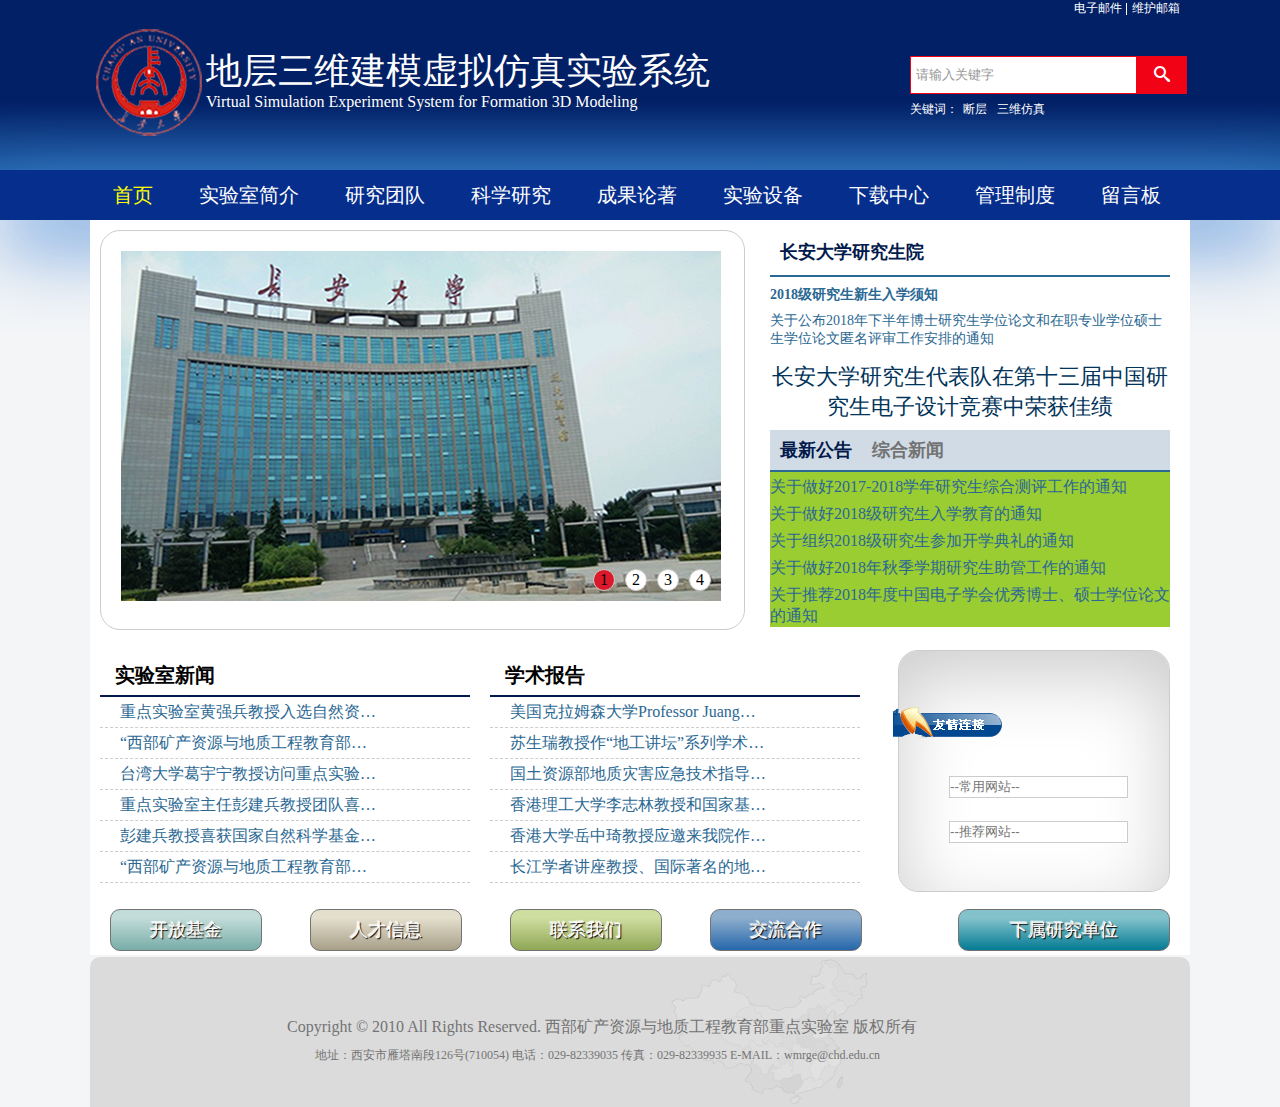
<file: index.html>
<!DOCTYPE html>
<html lang="en">
<head>
    <meta charset="UTF-8">
    <title>地层三维建模虚拟仿真实验系统</title>
    <link rel="stylesheet" href="css/base.css">
    <link rel="stylesheet" href="css/index.css">
</head>
<body>
   <div class="header">
    <div class="inner">
        <div class="in_left">
           <span><img src="images/123.png" alt="长安大学" title="长安大学"></span>
           <p class="first">地层三维建模虚拟仿真实验系统</p>
           <i>Virtual Simulation Experiment System for Formation 3D Modeling</i>
        </div>
        <div class="in_right">
            <div class="search">
                <input type="text" value="请输入关键字">
                <button><i></i></button>
            </div>
            <div class="hot">
                <ul>
                    <li>关键词：</li>
                    <li><a href="#">断层</a></li>
                    <li><a href="#">三维仿真</a></li>
                </ul>
            </div>
        </div>
        <div class="top">
            <ul>
                <li><a href="#">电子邮件</a></li>
                <li><a href="#">维护邮箱</a></li>
            </ul>
        </div>
    </div>
</div>
   <div class="nav">
    <div class="nav_t w">
        <ul>
            <li><a href="#" class="current">首页</a></li>
            <li><a href="#">实验室简介</a></li>
            <li><a href="#">研究团队</a></li>
            <li><a href="#">科学研究</a></li>
            <li><a href="#">成果论著</a></li>
            <li><a href="#">实验设备</a></li>
            <li><a href="#">下载中心</a></li>
            <li><a href="#">管理制度</a></li>
            <li><a href="index1.html">留言板</a></li>
        </ul>
    </div>
</div>
   <div class="b_middle w">
       <div class="b_left">
           <div class="all" id='box'>
               <div class="screen">
                   <ul>
                       <li><img src="images/1.png" ></li>
                       <li><img src="images/2.png" ></li>
                       <li><img src="images/3.png" ></li>
                       <li><img src="images/4.png" ></li>
                   </ul>
                   <ol>
                   </ol>
               </div>
               <div id="arr"><span id="left">&lt;</span><span id="right">&gt;</span></div>
           </div>
       </div>
       <div class="b_right">
             <div class="b_top">
                 <ul>
                     <li><a href="#" class="li_first">长安大学研究生院</a></li>
                     <li><a href="#">2018级研究生新生入学须知</a></li>
                     <li><a href="#">关于公布2018年下半年博士研究生学位论文和在职专业学位硕士生学位论文匿名评审工作安排的通知</a></li>
                     <li><a href="#" class="li_last">长安大学研究生代表队在第十三届中国研究生电子设计竞赛中荣获佳绩</a></li>
                 </ul>
             </div>

             <div class="b_bottom">
                 <ul class="tab">
                     <li  class="tab-item" ><a class=" active">最新公告</a></li>
                     <li  class="tab-item" ><a >综合新闻</a></li>
                 </ul>
                <div class="t_bottom">
                    <div class="main selected">
                        <ul>
                            <li><a href="#">关于做好2017-2018学年研究生综合测评工作的通知</a></li>
                            <li><a href="#">关于做好2018级研究生入学教育的通知</a></li>
                            <li><a href="#">关于组织2018级研究生参加开学典礼的通知</a></li>
                            <li><a href="#">关于做好2018年秋季学期研究生助管工作的通知</a></li>
                            <li><a href="#">关于推荐2018年度中国电子学会优秀博士、硕士学位论文的通知</a></li>
                        </ul>
                    </div>
                    <div class="main">
                        <ul>
                            <li><a href="#">关于选拔我校研究生赴韩国交流学习的通知</a></li>
                            <li><a href="#">关于选聘研究生（含博士生）担任学生辅导员的补充通知</a></li>
                            <li><a href="#">关于对长安大学2017-2018学年优秀兼辅名单的公示</a></li>
                            <li><a href="#">学校举办2018年研究生表彰大会暨诗歌朗诵大会</a></li>
                            <li><a href="#">中国学位与研究生教育学会2018年研究生教育成果奖申请材料展示</a></li>
                        </ul>
                    </div>
                </div>
             </div>
       </div>
  </div>
   <div class="banner w">
       <div class="ban_left">
         <div class="ban_first">
             <div class="p"><p>实验室新闻</p></div>
             <ul>
                 <li><a href="#">重点实验室黄强兵教授入选自然资源部“高层次创新型科技人才培养工程科技领军人才”</a></li>
                 <li><a href="#">“西部矿产资源与地质工程教育部重点实验室”学术委员会</a></li>
                 <li><a href="#">台湾大学葛宇宁教授访问重点实验室并作学术报告</a></li>
                 <li><a href="#">重点实验室主任彭建兵教授团队喜获国土资源科学技术一等奖</a></li>
                 <li><a href="#">彭建兵教授喜获国家自然科学基金重大项目资助</a></li>
                 <li><a href="#">“西部矿产资源与地质工程教育部重点实验室”学术委员会会议顺利召开</a></li>
             </ul>
         </div>
           <div class="ban_second">
               <div class="p"><p>学术报告</p></div>
               <ul>
                   <li><a href="#">美国克拉姆森大学Professor Juang来重点实验室作学术报告</a></li>
                   <li><a href="#">苏生瑞教授作“地工讲坛”系列学术报告</a></li>
                   <li><a href="#">国土资源部地质灾害应急技术指导中心总工程师殷跃平研究员应邀到长安长安做学术报告</a></li>
                   <li><a href="#">香港理工大学李志林教授和国家基础地理信息中心主任陈军教授应邀来我院做报告</a></li>
                   <li><a href="#">香港大学岳中琦教授应邀来我院作学术报告</a></li>
                   <li><a href="#">长江学者讲座教授、国际著名的地球物理学家、遥感专家路中教授为我院师生作报告</a></li>
               </ul>

           </div>
       </div>
       <div class="ban_right">
           <div class="ban_top">
               <img src="images/index_26.png" alt="">
               <input type="text" placeholder="--常用网站--" list="chdwz"/>
               <datalist id="chdwz">
                   <option><a href="#">长安大学信息门户</a></option>
                   <option><a href="#">长安大学地测学院</a></option>
                   <option><a href="#">长安大学图书馆</a></option>
                   <option><a href="#">长安大学</a></option>
               </datalist>
               <input class="t_text" type="text" placeholder="--推荐网站--" list="wangzhan"/>
               <datalist id="wangzhan">
                   <option><a href="#">西北大学</a></option>
                   <option><a href="#">兰州大学</a></option>
                   <option><a href="#">吉林大学</a></option>
                   <option><a href="#">中国测绘科学研究院</a></option>
               </datalist>
           </div>
       </div>

   </div>
   <div class="f_top w">
         <div class="f_first">开放基金</div>
         <div class="f_second">人才信息</div>
         <div class="f_third">联系我们</div>
         <div class="f_four">交流合作</div>
         <div class="f_five">下属研究单位</div>
   </div>
<div class="footer w">
    <div class="f_right"></div>
    <p class="first">Copyright © 2010 All Rights Reserved. 西部矿产资源与地质工程教育部重点实验室 版权所有</p>
    <p class="second">地址：西安市雁塔南段126号(710054) 电话：029-82339035 传真：029-82339935 E-MAIL：wmrge@chd.edu.cn</p>
</div>
<script src="js/common.js"></script>
<script src="js/jquery-1.12.4.js"></script>
<script>
    var box = my$("box");
    //获取相框
    var screen = box.children[0];
    //获取相框的宽度
    var imgWidth = screen.offsetWidth;
    //获取ul
    var ulObj = screen.children[0];
    //获取ul中的所有li
    var list = ulObj.children;
    //获取ol
    var olObj = screen.children[1];
    //焦点的div
    var arr = my$("arr");
    //创建小按钮----根据ul中的li个数
    var pic = 0;
    for (var i = 0; i < list.length; i++) {
        //创建li标签，加入到ol中
        var liObj = document.createElement("li");
        //在每个ol中的li中存入自定义属性
        liObj.setAttribute("index", i);
        olObj.appendChild(liObj);
        liObj.innerHTML = (i + 1);
        //设置第一个ol中的li的背景色
        olObj.children[0].className = "current";
        //注册鼠标进入事件
        liObj.onmouseover = function () {
            //先移除所有ol中的li中的颜色
            for (var j = 0; j < olObj.children.length; j++) {
                olObj.children[j].removeAttribute("class");
            }
            //设置当前li的背景颜色
            this.className = "current";
            //获取鼠标进入的li的索引值
            var pic = this.getAttribute("index");
            animation(ulObj, -pic * imgWidth);
        };
    }
    //克隆ul中的最后一个li，加入到ul中的最后
    ulObj.appendChild(ulObj.children[0].cloneNode(true));
    //自动播放
    var timeId=setInterval(clickHandle,1500);
    //鼠标进入到box显示有焦点的div
    box.onmouseover = function () {
        arr.style.display = "block";
        //鼠标进入，停止播放
        clearInterval(timeId);
    };

    //鼠标进入到box隐藏有焦点的div
    box.onmouseout = function () {
        arr.style.display = "none";
        //鼠标离开，继续播放
        timeId=setInterval(clickHandle,1500);
    };
    //右边按钮
    my$("right").onclick = clickHandle;
    function clickHandle () {
        if (pic == list.length - 1) {
            pic = 0;
            ulObj.style.left = 0 + "px";
        }
        pic++;
        animation(ulObj, -pic * imgWidth);
        //如果pic==5,说明此事显示第6张图，第一个小按钮有颜色
        if (pic == list.length - 1) {
            olObj.children[olObj.children.length - 1].className = "";
            //olObj.children[0] = "current";
            olObj.children[0].className = "current";
        } else {
            for (var j = 0; j < olObj.children.length; j++) {
                olObj.children[j].removeAttribute("class");
            }
            olObj.children[pic].className = "current";
        }
    };
    //左边按钮
    my$("left").onclick = function () {
        if (pic == 0) {
            pic = 5;
            ulObj.style.left = -pic * imgWidth + "px";
        }
        pic--;
        animation(ulObj, -pic * imgWidth);
        //设置小按钮的颜色
        for (var j = 0; j < olObj.children.length; j++) {
            olObj.children[j].removeAttribute("class");
        }
        olObj.children[pic].className = "current";
    };
    function animation(element, target) {
        //获取div当前的位置
        clearInterval(element.timeid);
        element.timeid = setInterval(function () {
            var current = element.offsetLeft;//数字类型
            //div每次移动的步数---
            var step = 10;
            step = current < target ? step : -step;
            //每次移动后的位置
            current += step;
            //判断当前位置是否为目标位置
            if (Math.abs(current - target) > Math.abs(step)) {
                element.style.left = current + "px";
            } else {
                clearInterval(element.timeid);
                element.style.left = target + "px";
            }
        }, 10);
    }
    // 轮播图结束
    $(function () {
        $(".tab-item").mouseenter(function () {
            //两件事---自己添加类，兄弟元素移除类
            $(this).addClass("active").siblings().removeClass("active");
            var idx = $(this).index();
            $(".main").eq(idx).addClass("selected").siblings().removeClass("selected");
        });
    });
</script>
</body>
</html>
</file>
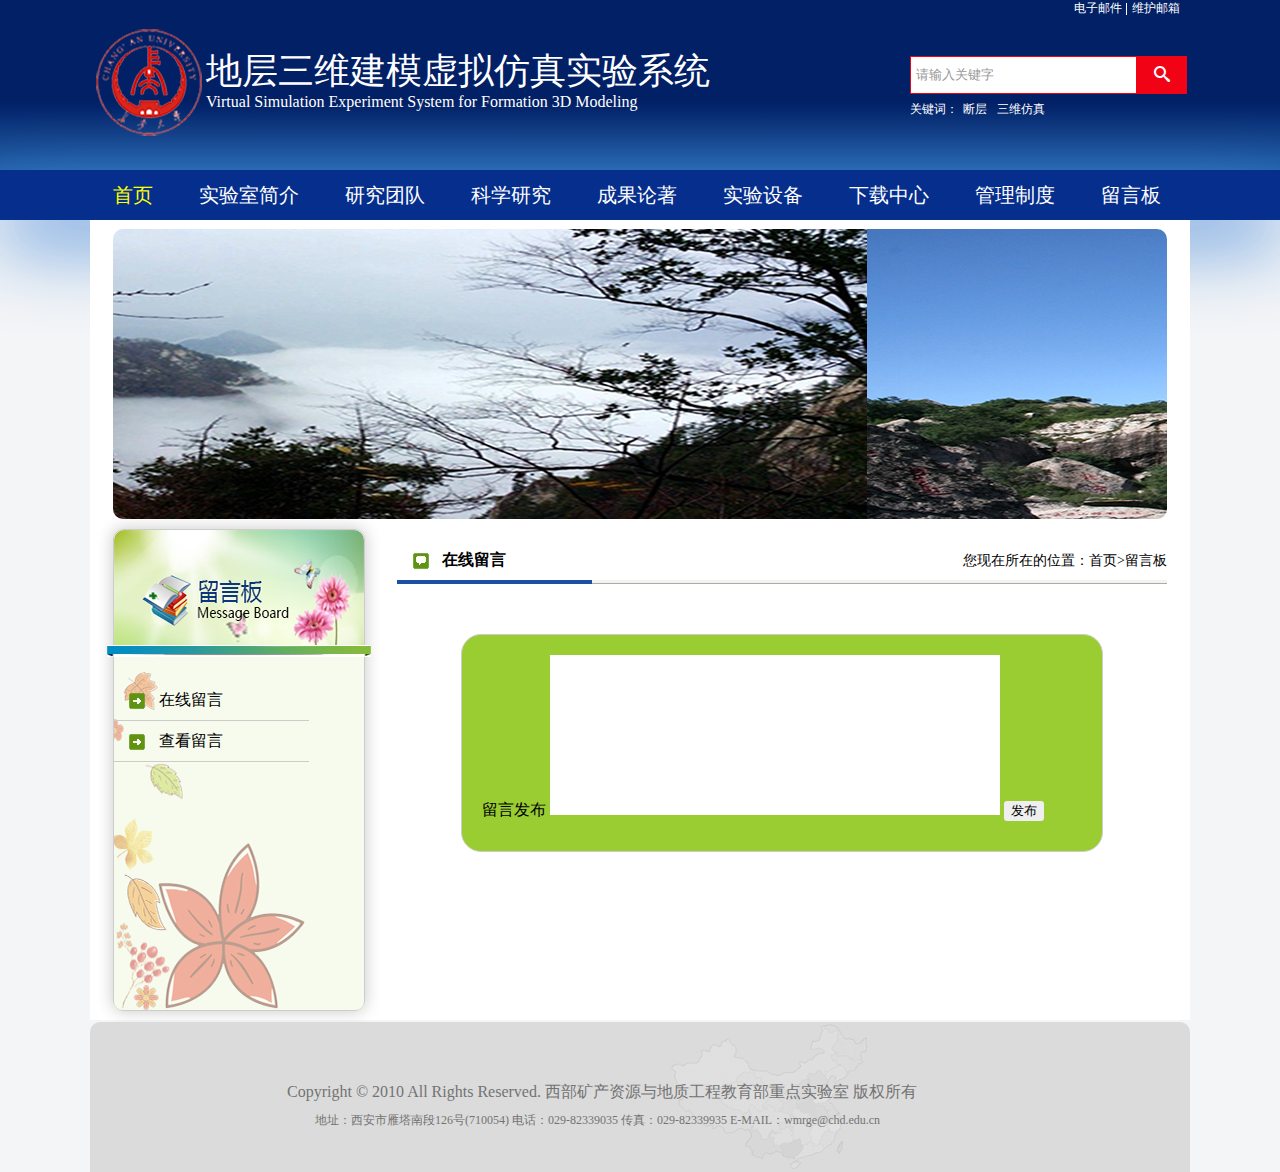
<file: index1.html>
<!DOCTYPE html>
<html lang="en">
<head>
    <meta charset="UTF-8">
    <title>地层三维建模仿真实验</title>
    <link rel="stylesheet" href="css/base.css">
    <link rel="stylesheet" href="css/index1.css">
</head>
<body>
<div class="header">
    <div class="inner">
        <div class="in_left">
            <span><img src="images/123.png" alt="长安大学" title="长安大学"></span>
            <p class="first">地层三维建模虚拟仿真实验系统</p>
            <i>Virtual Simulation Experiment System for Formation 3D Modeling</i>
        </div>
        <div class="in_right">
            <div class="search">
                <input type="text" value="请输入关键字">
                <button><i></i></button>
            </div>
            <div class="hot">
                <ul>
                    <li>关键词：</li>
                    <li><a href="#">断层</a></li>
                    <li><a href="#">三维仿真</a></li>
                </ul>
            </div>
        </div>
        <div class="top">
            <ul>
                <li><a href="#">电子邮件</a></li>
                <li><a href="#">维护邮箱</a></li>
            </ul>
        </div>
    </div>
</div>
<div class="nav">
    <div class="nav_t w">
        <ul>
            <li><a href="index.html" class="current">首页</a></li>
            <li><a href="#">实验室简介</a></li>
            <li><a href="#">研究团队</a></li>
            <li><a href="#">科学研究</a></li>
            <li><a href="#">成果论著</a></li>
            <li><a href="#">实验设备</a></li>
            <li><a href="#">下载中心</a></li>
            <li><a href="#">管理制度</a></li>
            <li><a href="#">留言板</a></li>
        </ul>
    </div>
</div>
<div class="banner w">
    <div class="all">
        <div class="screen" id="box">
            <ul>
                <li><img src="images/14.png" ></li>
                <li><img src="images/11.png" ></li>
                <li><img src="images/12.png" ></li>
                <li><img src="images/13.png" ></li>
                <li><img src="images/10.png" ></li>
                <li><img src="images/14.png" ></li>
            </ul>
        </div>
    </div>
    <!--无缝轮播图结束-->
    <div class="ban_left">
        <div class="ban_f">
            <img src="images/liuyan3.png" alt="">
        </div>
        <div class="ban_t">
            <img class="first" src="images/message.png" alt="">
            <ul>
                <li class="ul_first">在线留言</li>
                <li class="ul_second">查看留言</li>
            </ul>
        </div>
    </div>
    <div class="ban_right">
        <ul>
            <li class="u_first">在线留言</li>
            <li class="u_second">
                <ul>
                    <li>您现在所在的位置：首页>留言板</li>
                </ul>
            </li>
        </ul>
    <div class="box" id="weibo">
            <span>留言发布</span>
            <textarea name="" id="txt" cols="30" rows="10"></textarea>
            <button id="btn">发布</button>
            <ul id="ul"></ul>
    </div>
    </div>
</div>
<div class="footer w">
    <div class="f_right"></div>
    <p class="first">Copyright © 2010 All Rights Reserved. 西部矿产资源与地质工程教育部重点实验室 版权所有</p>
    <p class="second">地址：西安市雁塔南段126号(710054) 电话：029-82339035 传真：029-82339935 E-MAIL：wmrge@chd.edu.cn</p>
</div>
<script src="js/common.js"></script>
<script src="js/jquery-1.12.4.js"></script>
<script>
    var current = 0;
    function f1() {
        var ulObj = my$("box").children[0];
        current -= 50;
        if (current < -5270) {
            ulObj.style.left = 0 + "px";
            current = 0;
        } else {
            ulObj.style.left = current + "px";
        }
    }
    var timeid = setInterval(f1, 100);
    my$("box").onmouseover = function () {
        //停止
        clearInterval(timeid);
    };
    my$("box").onmouseout = function () {
        //继续
        timeid = setInterval(f1,100);
    };
    //无缝连接轮播图结束
    $(function () {
        $("#btn").click(function () {

            if ($("#txt").val().trim().length == 0) {
                return;
            }
            //$("#txt").val();-----就是文本框的值
            $("<li></li>").text($("#txt").val()).prependTo("#ul");

            $("#txt").val("");
        });
    });
</script>
</body>
</html>
</file>
<file: css/base.css>
*{
    padding: 0;
    margin: 0;
    border:0;
}
body{
    background-color: #f3f5f7;
    /*height: 1000px;*/
}
input,button{
    padding: 0;
    border: 0;
}
@font-face {
    font-family: 'icomoon';
    src:  url('../fonts/icomoon.eot?7kkyc2');
    src:  url('../fonts/icomoon.eot?7kkyc2#iefix') format('embedded-opentype'),
    url('../fonts/icomoon.ttf?7kkyc2') format('truetype'),
    url('../fonts/icomoon.woff?7kkyc2') format('woff'),
    url('../fonts/icomoon.svg?7kkyc2#icomoon') format('svg');
    font-weight: normal;
    font-style: normal;
}
.header{
    height: 170px;
    /*background-color: #022066;*/
            background:-webkit-linear-gradient(top,#022066 60%,#2262aa 100%);
    /*background-color: pink;*/
    /*background:-webkit-linear-gradient(渐变的起始位置， 起始颜色， 结束颜色)；*/
}
.inner{
    height: 170px;
    width: 1100px;
    /*background-color: pink;*/
    margin: 0 auto;
    position: relative;
}
.in_left{
    padding-top: 26px;
    /*height: 100px;*/
    position: relative;
}
.inner span{
    display: block;
    width: 120px;
    height: 120px;
}
.in_left p{
    position: absolute;
    left:116px;
    top:47px;
    font-size: 36px;
    font-weight: 400;
    color: #fff;
}
.in_left i{
    position:absolute;
    left: 116px;
    top: 93px;
    font-style: normal;
    color: #fff;
}
.in_right{
    width: 280px;
    position: absolute;
    top: 56px;
    right: 0;
}
.top{
    position: absolute;
    top:0;
    right: 0;
}
.top li {
    list-style: none;
    font-size: 12px;
    float: left;
    padding-right: 5px;
    color: #fff;
}
.top li::after{
    content: "";
    width: 1px;
    height: 12px;
    background-color: #fff;
    position: absolute;
    top:3px;
    left: 52px;
}
.top a {
    text-decoration: none;
    font-size: 12px;
    padding-right: 5px;
    color: #fff;
}
.search input {
    width: 220px;
    height: 36px;
    border: 1px solid #F10215;
    padding-left: 5px;
    outline: none;
    color: #989898;
    float: left;
}
.search button{
    width: 50px;
    height: 38px;
    background-color: #F10215;
    float: left;
    position: relative;
}
.search i{
    font-family: "icomoon";
    color: #fff;
    font-style: normal;
    font-size: 16px;
}
.in_right.hot{
    position: relative;
}
.hot ul{
    position: absolute;
    top:45px;
    left: 0;
}
.in_right li {
    list-style: none;
    font-size: 12px;
    float: left;
    padding-right: 5px;
    color: #fff;
}
.in_right a {
    text-decoration: none;
    font-size: 12px;
    padding-right: 5px;
    color: #fff;
}
.w{
    width: 1100px;
    margin:0 auto;
}
.banner{
    height: 1000px;
    background-color: #fff;
}
.footer{
    margin-top: 2px;
    height: 150px;
    background-color: #dbdbdb;
    border-radius: 10px 10px 0 0;
    position: relative;
}
.footer .f_right{
    width: 300px;
    height: 150px;
    background: url("../images/ico_footer.png") no-repeat;
    position: absolute;
    top: 0;
    right: 220px;
}
.footer .first{
    color:#737373;
    position: absolute;
    top:60px;
    left: 197px;
}
.footer .second{
    color:#737373;
    position: absolute;
    top:90px;
    left: 225px;
}
.footer p:first-child{
    font-size: 16px;
}
.footer p:last-child{
    font-size: 12px;
}
/*导航栏*/
.nav{
    height: 50px;
    background-color: #062e8d;
    box-shadow: 0 25px 75px rgba(76,139,216,0.9);
    /*box-shadow: 10px 0 10px 30px #d4d0c8;*/
}
.nav_t{
    height: 100%;
}
.nav_t li{
    list-style: none;
    float: left;
}
.nav_t a{
    text-decoration: none;
    display: block;
    color:#fff;
    font-size: 20px;
    height: 50px;
    line-height: 50px;
    padding: 0 23px;
}
.nav_t a:last-child{
    padding: 0 23px;
}
.nav_t .current{
    color:yellow;
}
.nav_t a:hover{
    /*background-color: #053066;*/
    color: yellow;
}
</file>
<file: css/index.css>
.b_middle{
    height: 430px;
    background-color: #fff;
    position: relative;
    /*box-shadow: 0 25px 75px rgba(76,139,216,0.9) inset;*/
}
.b_left{
    height: 398px;
    width: 643px;
    border: 1px solid #ccc;
    background-color: #fff;
    border-radius: 20px;
    position: relative;
    top:10px;
    left: 10px;
}
.all {
    width: 600px;
    height: 350px;
    padding: 10px;
    /*border: 1px solid #ccc;*/
    /*margin: 20px auto;*/
    position: relative;
    left:10px;
    top:10px;
}
.screen {
    width: 600px;
    height: 350px;
    overflow: hidden;
    position: relative;
}
.screen li {
    width: 600px;
    height: 350px;
    overflow: hidden;
    float: left;
}
.screen ul {
    position: absolute;
    left: 0;
    top: 0;
    width: 3000px;
}
.all ol {
    position: absolute;
    right: 10px;
    bottom: 10px;
    line-height: 20px;
    text-align: center;
}
.all ol li {
    float: left;
    width: 20px;
    height: 20px;
    background: #fff;
    border: 1px solid #ccc;
    border-radius: 50%;
    margin-left: 10px;
    cursor: pointer;
}
.all ol li.current {
    background: #DB192A;
}
#arr {
    display: none;
}
#arr span {
    width: 40px;
    height: 40px;
    position: absolute;
    left: 8px;
    top: 50%;
    margin-top: -20px;
    background: #000;
    cursor: pointer;
    line-height: 40px;
    text-align: center;
    font-weight: bold;
    font-family: '黑体';
    font-size: 30px;
    color: #fff;
    opacity: 0.3;
    border: 1px solid #fff;
}
#arr #right {
    right: 8px;
    left: auto;
}
/*轮播图结束*/
.b_right{
    height: 400px;
    width: 420px;
    /*background-color: yellow;*/
    position: absolute;
    top:10px;
    right: 10px;
}
.b_top{
    height: 200px;
    padding: 0 10px;
    /*border: 1px solid #ccc;*/
    /*background-color: skyblue;*/
}
.b_top li{
    list-style: none;
}
.b_top li:first-child{
    font-size: 18px;
    padding-left: 10px;
    height: 45px;
    line-height: 45px;
    border-bottom: 2px solid #2b6893;
}
.b_top li:nth-child(2){
    height: 35px;
    font-size: 14px;
    line-height: 35px;
    font-weight: bold;
}
.b_top li:nth-child(3){
    height: 30px;
    font-size: 14px;
    /*line-height: 30px;*/
}
.b_top li:last-child{
    font-size: 22px;
    height: 40px;
    text-align: center;
    padding-top: 20px;
    /*line-height: 40px;*/
}
.b_top li a{
    text-decoration: none;
    color: #2b6893;
}
.b_top .li_first{
    color: #02194b;
    font-weight: bold;
}
.b_top .li_last{
    color: #01345a;
}
.b_top li a:hover{
    text-decoration: underline;
}
/*tab栏切换开始*/
.b_bottom{
    padding: 0 10px;
    height: 200px;
}
.tab{
    height: 40px;
    background-color: #d0dbe5;
    border-bottom: 2px solid #2b6893;
}
.tab li{
    height: 40px;
    list-style: none;
    float: left;
}
.tab a{
    display: block;
    height: 40px;
    text-decoration: none;
    color:#737373;
    font-size: 18px;
    line-height: 40px;
    padding: 0 10px;
    cursor: pointer;
    font-weight: bold;
}
.tab a:hover{
    /*font-weight: bold;*/
    color: #02194b;
    text-decoration: underline;
}
.tab .active{
    font-weight: bold;
    color: #02194b;
    /*text-decoration: underline;*/
}
.main{
    padding-top: 5px;
    height: 150px;
    background-color: yellowgreen;
}
.main li{
    list-style: none;
    height: 27px;
}
.main a{
    text-decoration: none;
    color: #2b6893;
}
.main a:hover{
    text-decoration: underline;
}
.t_bottom .main {
    display: none;
}
.t_bottom .main.selected {
    display: block;
}
.banner{
    height: 255px;
    position: relative;
}
.ban_right{
    height: 240px;
    width: 270px;
    border-radius: 20px;
    border: 1px solid #ccc;
    box-shadow: 0 25px 75px rgba(0,0,0,0.2) inset;
    position: absolute;
    top: 0;
    right: 20px;
}
.ban_top{
    height: 100px;
    position: relative;
}
.ban_top img{
    position: absolute;
    top: 50px;
    left: -6px;
}
.ban_top input{
    display: block;
    border: 1px solid #ccc;
    height: 20px;
    position: absolute;
    top: 125px;
    left: 50px;
}
.ban_top input.t_text{
    display: block;
    border: 1px solid #ccc;
    height: 20px;
    position: absolute;
    top: 170px;
    left: 50px;
}
.ban_left{
    height: 300px;
    width: 780px;
    position: relative;
}
.ban_first{
    width: 370px;
    height: 300px;
    padding: 0 10px;
    /*background-color: green;*/
}
.ban_second {
    width: 370px;
    height: 300px;

    /*background-color: greenyellow;*/
    position: absolute;
    top: 0;
    right: 10px;
}
.ban_first li{
    display: block;
    list-style: none;
    border-bottom: 1px dashed #ccc;
    /*width: 300px;*/
}
.ban_first .p{
    font-weight: bold;
    font-size: 20px;
    border-bottom: 2px solid #02194b;
    height: 45px;
    line-height: 50px;
    padding-left: 15px;
}
.ban_first a{
    padding-left: 20px;
    display: block;
    height: 30px;
    width: 260px;
    line-height: 30px;
    color:#2b6893;;
    text-decoration: none;
    white-space: nowrap;
    overflow: hidden;
    text-overflow:ellipsis ;
}
.ban_first a:hover{
    text-decoration: underline;
}
.ban_second li{
    display: block;
    list-style: none;
    border-bottom: 1px dashed #ccc;
    /*width: 300px;*/
}
.ban_second .p{
    font-weight: bold;
    font-size: 20px;
    border-bottom: 2px solid #02194b;
    height: 45px;
    line-height: 50px;
    padding-left: 15px;
}
.ban_second a{
    padding-left: 20px;
    display: block;
    height: 30px;
    width: 260px;
    line-height: 30px;
    color:#2b6893;;
    text-decoration: none;
    white-space: nowrap;
    overflow: hidden;
    text-overflow:ellipsis ;
}
.ban_second a:hover{
    text-decoration: underline;
}
.f_top{
    /*margin-top: 10px;*/
    height: 50px;
    background-color: #fff;
    position: relative;
}
.f_first{
    /*margin-left: 20px;*/
    margin-top: 5px;
    height: 40px;
    width: 150px;
    border-radius: 10px;
    background-color: #78aca8;
    border:1px solid #737373;
    line-height: 40px;
    text-align: center;
    /*font-weight: bold;*/
    color:#fff;
    font-size: 18px;
    /*text-shadow:水平阴影 垂直阴影 模糊距离 颜色;*/
    text-shadow: 1px 1px 1px #000, -1px -1px 1px #fff;
    position: absolute;
    top:-1px;
    left: 20px;
    background:-webkit-linear-gradient(top,#c2dcd9 20%,#78aca8 100%);
    cursor: pointer;
}
.f_second{
    margin-left: 20px;
    margin-top: 5px;
    height: 40px;
    width: 150px;
    border-radius: 10px;
    background-color: #a79f88;
    border:1px solid #737373;
    line-height: 40px;
    text-align: center;
    /*font-weight: bold;*/
    color:#fff;
    font-size: 18px;
    /*text-shadow:水平阴影 垂直阴影 模糊距离 颜色;*/
    text-shadow: 1px 1px 1px #000, -1px -1px 1px #fff;
    position: absolute;
    left:200px;
    top: -1px;
    background:-webkit-linear-gradient(top,#e4decd 20%,#a79f88 100%);
    cursor: pointer;
}
.f_third{
    margin-left: 20px;
    margin-top: 5px;
    height: 40px;
    width: 150px;
    border-radius: 10px;
    background-color: #8fa654;
    border:1px solid #737373;
    line-height: 40px;
    text-align: center;
    /*font-weight: bold;*/
    color:#fff;
    font-size: 18px;
    /*text-shadow:水平阴影 垂直阴影 模糊距离 颜色;*/
    text-shadow: 1px 1px 1px #000, -1px -1px 1px #fff;
    position: absolute;
    left:400px;
    top: -1px;
    background:-webkit-linear-gradient(top,#cedea0 20%,#8fa654 100%);
    cursor: pointer;
}
.f_four{
    margin-left: 20px;
    margin-top: 5px;
    height: 40px;
    width: 150px;
    border-radius: 10px;
    background-color: #2567ab;
    border:1px solid #737373;
    line-height: 40px;
    text-align: center;
    /*font-weight: bold;*/
    color:#fff;
    font-size: 18px;
    /*text-shadow:水平阴影 垂直阴影 模糊距离 颜色;*/
    text-shadow: 1px 1px 1px #000, -1px -1px 1px #fff;
    position: absolute;
    left:600px;
    top: -1px;
    background:-webkit-linear-gradient(top,#8eaecd 20%,#2567ab 100%);
    cursor: pointer;
}
.f_five{
    margin-top: 5px;
    height: 40px;
    width: 210px;
    border-radius: 10px;
    background-color: #037b93;
    border:1px solid #737373;
    line-height: 40px;
    text-align: center;
    /*font-weight: bold;*/
    color:#fff;
    font-size: 18px;
    /*text-shadow:水平阴影 垂直阴影 模糊距离 颜色;*/
    text-shadow: 1px 1px 1px #000, -1px -1px 1px #fff;
    position: absolute;
    right:20px;
    top: -1px;
    background:-webkit-linear-gradient(top,#83c2cb 20%,#037b93 100%);
    cursor: pointer;
}
</file>
<file: css/index1.css>
.banner{
    height: 800px;
    background-color: #fff;
    position: relative;
}
.all{
    height: 300px;
    width: 1100px;
    padding-top: 9px;
    /*background:-webkit-linear-gradient(top,#2262aa 1%,#fff 100%);*/
    /*box-shadow: 0 25px 75px rgba(76,139,216,0.9) inset;*/
}
.screen {
    width: 1054px;
    height: 290px;
    margin: 0 auto;
    border-radius: 10px;
    overflow: hidden;
    position: relative;
}
.screen li {
    width: 1054px;
    height: 290px;
    overflow: hidden;
    float: left;
}
.screen ul {
    position: absolute;
    left: 0;
    top: 0;
    width: 7000px;
}
.ban_left{
    margin-left: 23px;
    margin-bottom: 20px;
    border: 1px solid #ccc;
    border-radius: 10px;
    width: 250px;
    height: 480px;
    box-shadow: 0 0 16px 1px rgba(0,0,0,.2);
    /*background-color: pink;*/
}
.ban_f{
    height: 120px;
    width: 250px;
    /*background: url("../images/beijing.jpg") no-repeat;*/
    overflow: hidden;
    border-radius: 10px 10px 0 0;
}
.ban_t{
    height: 360px;
    width: 250px;
    background: url("../images/ditu5.png") no-repeat;
    position: relative;
}
.ban_t .first{
    position: absolute;
    top: -5px;
    left: -7px;
}
.ban_t ul{
    padding-top: 30px;
}
.ban_t li{
    display: block;
    padding-left: 45px;
    list-style: none;
    height: 40px;
    line-height: 40px;
    width: 150px;
    border-bottom: 1px solid #ccc;
}
.ban_t .ul_first{
    background: url("../images/345.png") no-repeat 10px 6px;
}
.ban_t .ul_second{
    background: url("../images/345.png") no-repeat 10px 6px;
}
.ban_right{
    width: 770px;
    height: 480px;
    /*background-color: pink;*/
    position: absolute;
    top:310px;
    right: 23px;
}
.ban_right ul{
    padding-top: 10px;
    position: relative;
}
.ban_right .u_first{
    display: block;
    padding-left: 45px;
    list-style: none;
    height: 40px;
    line-height: 40px;
    width: 150px;
    font-weight: bold;
    border-bottom: 4px solid #1c50a4;
    background: url("../images/345.png") no-repeat 11px -31px;
}
.ban_right .u_second{
    display: block;
    /*padding-left: 45px;*/
    list-style: none;
    height: 40px;
    line-height: 40px;
    width: 575px;
    font-weight: bold;
    border-bottom: 1px solid #abaca7;
    position: absolute;
    top:13px;
    right: 0;
}
.ban_right .u_second ul{
    padding-top: 10px;
    position: relative;
}
.ban_right .u_second li{
    display: block;
    font-weight: lighter;
    font-size: 14px;
    /*padding-left: 45px;*/
    text-align: right;
    list-style: none;
    height: 39px;
    line-height: 39px;
    width: 575px;
    border-bottom: 3px solid #f3f4ef;
    position: absolute;
    top:-2px;
    right: 0;
}
.box ul {
    list-style: none;
}
.box {
    width: 600px;
    margin: 50px auto;
    background-color: yellowgreen;
    border: 1px solid #ccc;
    padding: 20px;
    border-radius: 20px;
}
.box textarea {
    width: 450px;
    height: 160px;
    /*border: 1px solid #ccc;*/
    outline: none;
    resize: none;
}
.box ul {
    width: 450px;
    padding-left: 80px;
}
 .box ul li {
    line-height: 25px;
    border-bottom: 1px dashed #ccc;
}
.box input {
    float: right;
}
.box button{
    width: 40px;
    height: 20px;
    border-radius: 3px;
}
</file>
